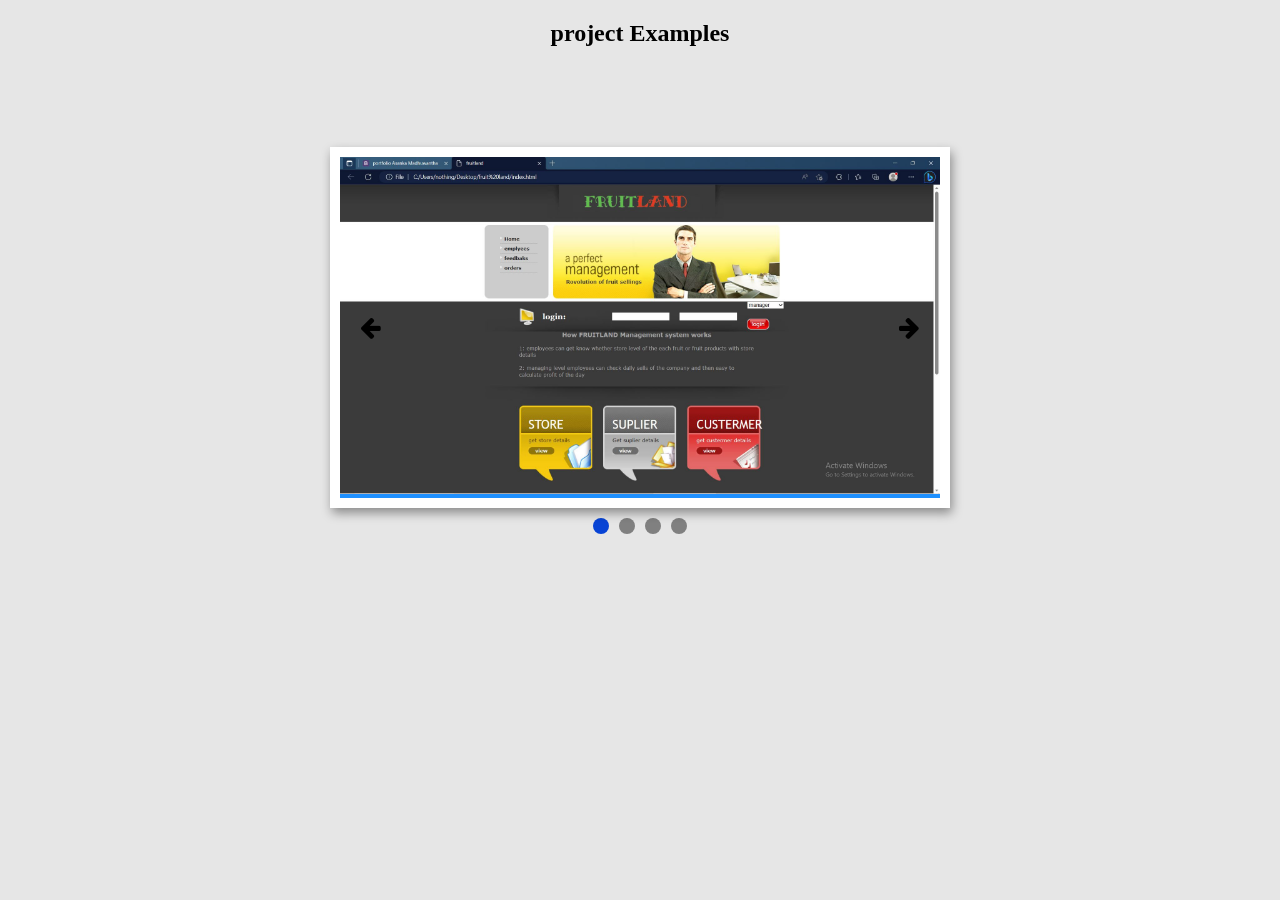
<file: ICT_1920_060/projects.html>
<!DOCTYPE html>
<html lang="en">
<head>
  <meta charset="UTF-8">
  <meta name="viewport" content="width=device-width, initial-scale=1.0">
  <meta http-equiv="X-UA-Compatible" content="ie=edge">
  <title>Document</title>
  <link rel="stylesheet" href="https://cdnjs.cloudflare.com/ajax/libs/font-awesome/4.7.0/css/font-awesome.min.css">
  <style media="screen">
  body{
background:#e6e6e6;
}
#slider{
width:80%;
margin:0px auto;
margin-top: 100px;
max-width: 600px;
position:relative;
overflow:hidden;
border: 10px solid white;
box-shadow:2px 5px 10px rgba(0,0,0,0.4);;
}

.slide{
width:100%;

display:none;
animation-name:fade;
animation-duration:1s;

}
img{
width:100%;
}
@keyframes fade{
from{opacity:0.5;}
to{opacity:1;}
}

.controls{
position:absolute;
top:50%;
transform:translateY(-50%);
font-size:1.5em;
padding:15px 10px;
border-radius:5px;

}

.controls:hover{
background:white;
transition:0.3s;
}

.controls:active{
color:grey;
}

#left-arrow{
left:10px;
}

#right-arrow{
right:10px;
}

#dots-con{

text-align:center;
}
.dot{
display:inline-block;
background:grey;
padding:8px;
border-radius:50%;
margin:10px 5px;
}

.active{
background:rgb(7, 67, 213);
}

@media (max-width:576px){
#slider{width:100%;

}

.controls{
  font-size:1em;
}

#dots-con{
  display:none;
}
}
  </style>
</head>
<body>

<h2 align="center">project Examples</h2>


    <!--Slider-->
  <div id="slider">
    <div class="slide" style="background:dodgerBlue;">
      <img src="assets/img/Capture.JPG" >
    </div>

    <div class="slide" style="background:coral;">
       <img src="assets/img/logo.jpeg" >
    </div>

    <div class="slide" style="background:crimson;">
      <img src="assets/img/hero-bg.jpeg" >
    </div>

    <div class="slide" style="background: #6edf10;">
      <img src="assets/img/hero-bg.jpeg" >
    </div>

    <!--Controlling arrows-->
    <span class="controls" onclick="prevSlide(-1)" id="left-arrow"><i class="fa fa-arrow-left" aria-hidden="true"></i>
  </span>
    <span class="controls" id="right-arrow" onclick="nextSlide(1)"><i class="fa fa-arrow-right" aria-hidden="true"></i>
  </span>
  </div>
    <div id="dots-con">
   <span class="dot"></span><span class="dot"></span><span class="dot"></span><span class="dot"></span>
   </div>


<script type="text/javascript">
var slides = document.querySelectorAll(".slide");
var dots = document.querySelectorAll(".dot");
var index = 0;


function prevSlide(n){
  index+=n;
  console.log("prevSlide is called");
  changeSlide();
}

function nextSlide(n){
  index+=n;
  changeSlide();
}

changeSlide();

function changeSlide(){

  if(index>slides.length-1)
    index=0;

  if(index<0)
    index=slides.length-1;



    for(let i=0;i<slides.length;i++){
      slides[i].style.display = "none";

      dots[i].classList.remove("active");


    }

    slides[index].style.display = "block";
    dots[index].classList.add("active");



}



</script>
</body>
</html>
</file>
